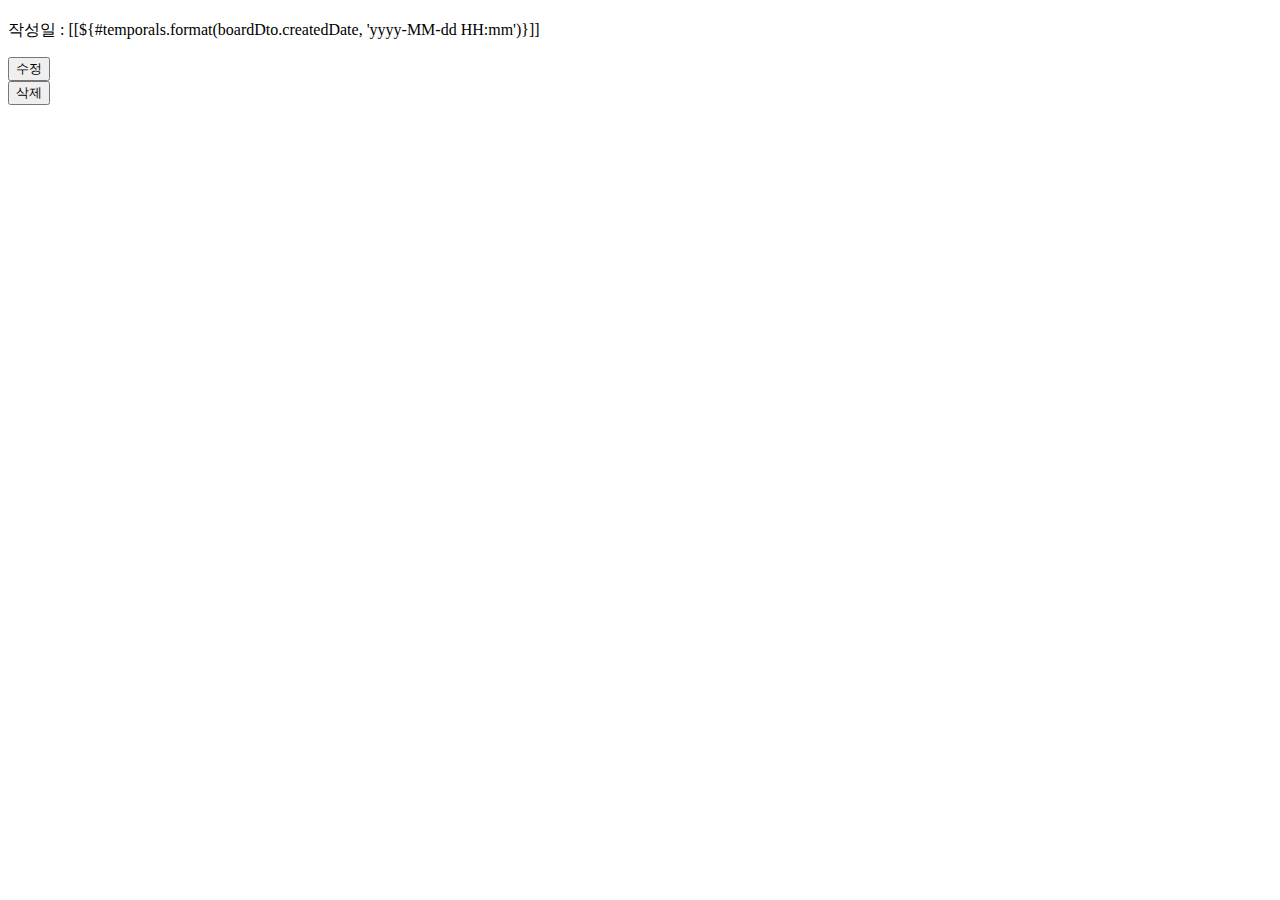
<file: src/main/resources/templates/board/detail.html>
<!DOCTYPE html>
<html lang="en" xmlns:th="http://www.thymeleaf.org">
<head>
    <meta charset="UTF-8">
    <title>Title</title>
</head>
<body>
    <h2 th:text="${boardDto.title}"></h2>
    <p th:inline="text">작성일 : [[${#temporals.format(boardDto.createdDate, 'yyyy-MM-dd HH:mm')}]]</p>

    <p th:text="${boardDto.content}"></p>

    <!-- 수정/삭제 -->
    <div>
        <a th:href="@{'/post/edit/' + ${boardDto.id}}">
            <button>수정</button>
        </a>

        <form id="delete-form" th:action="@{'/post/' + ${boardDto.id}}" method="post">
            <input type="hidden" name="_method" value="delete"/>
            <button id="delete-btn">삭제</button>
        </form>
    </div>

    <script th:inline="javascript">
        /*<![CDATA[*/
        var boardDto = /*[[${boardDto}]]*/ "";
        /*]]>*/
    </script>
    <script th:inline="javascript" th:src="@{/js/board.js}"></script>
</body>
</html>
</file>
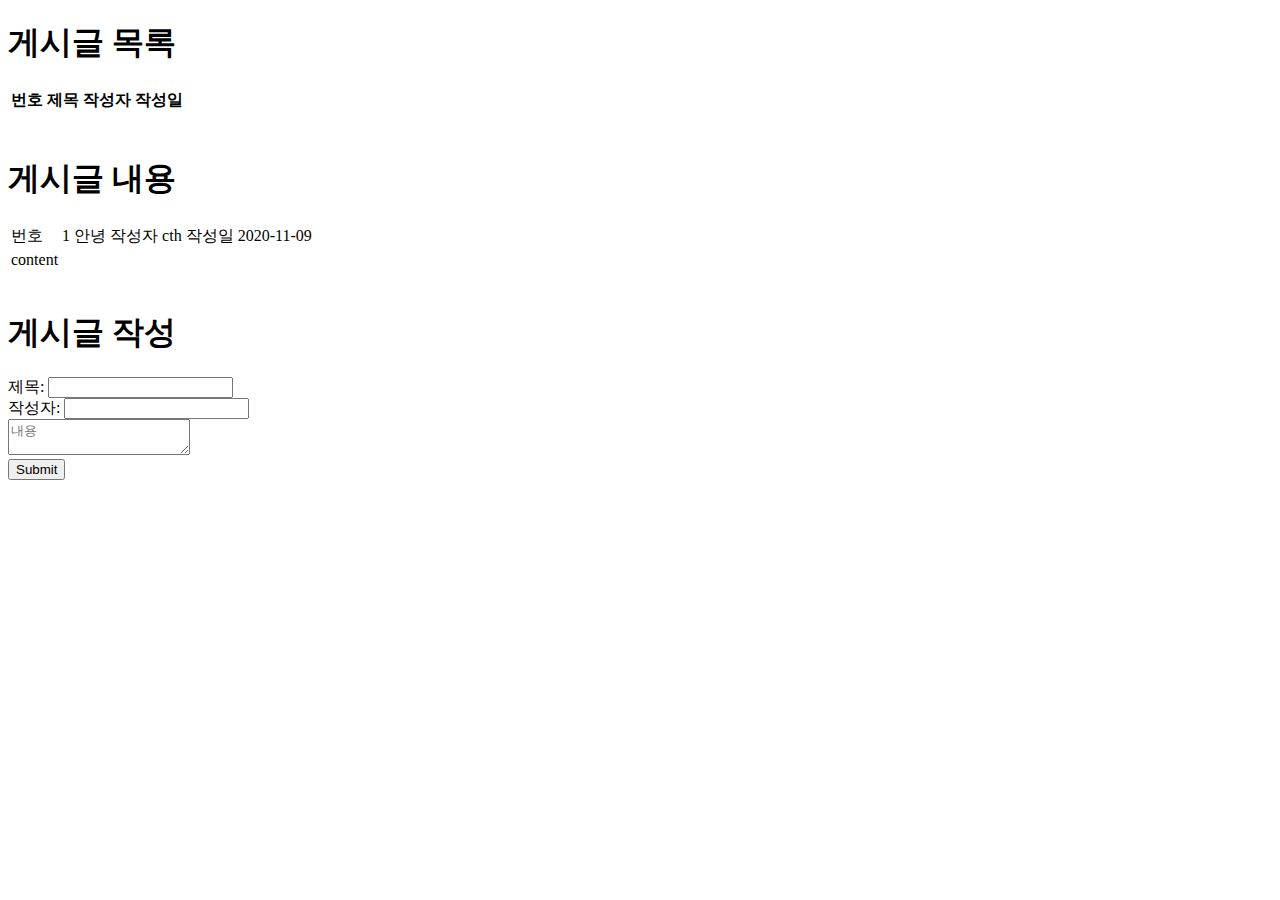
<file: src/main/resources/templates/board/list.html>
<!DOCTYPE html>
<html xmlns:th="http://www.thymeleaf.org">
<head>
<meta charset="UTF-8">
<meta name="Content-Type" content="text/html;charset=utf-8" />
<title>게시판 프로젝트</title>
<link rel="stylesheet" th:href="@{/css/board.css}">
</head>
<body>
<h1>게시글 목록</h1>
	<table class="table">
		<thead>
		<tr>
			<th class="one wide">번호</th>
			<th class="ten wide">제목</th>
			<th class="two wide">작성자</th>
			<th class="three wide">작성일</th>
		</tr>
		</thead>
		
		<tbody>
		<!-- contents -->
		<tr th:each="board : ${boardList}">
			<td>
				<!-- 게시글 ID -->
				<span th:text="${board.id}"></span>
			</td>
			<td>
				<a th:href="@{'/post/' + ${board.id}}">
					<span th:text="${board.title}"></span>
				</a>
			</td>
			<td>
				<span th:text="${board.writer}"></span>
			</td>
			<td>
				<span th:text="${#temporals.format(board.createdDate, 'yy-MM-dd HH:mm')}"></span>
			</td>
		</tr>
		</tbody>
	</table>
<br/>

<!-- 글 세부 내용  -->
<h1>게시글 내용</h1>
	<table class="table">
		<tr>
			<td>번호</td>
			<td>1</td>
			<td>안녕</td>
			<td>작성자</td>
			<td>cth</td>
			<td>작성일</td>
			<td>2020-11-09</td>
		</tr>
		<tr>
			<td>content</td>
		</tr>
	</table>

<br/>

<!-- 입력 폼 -->
<h1>게시글 작성</h1>

<form action="/post" method="post">
제목:	<input type="text" name="title" /><br/>
작성자: <input type="text" name="writer" /><br/>
<textarea name="content" placeholder="내용"></textarea><br>
<input type="submit" />
</form>

</body>
</html>
</file>
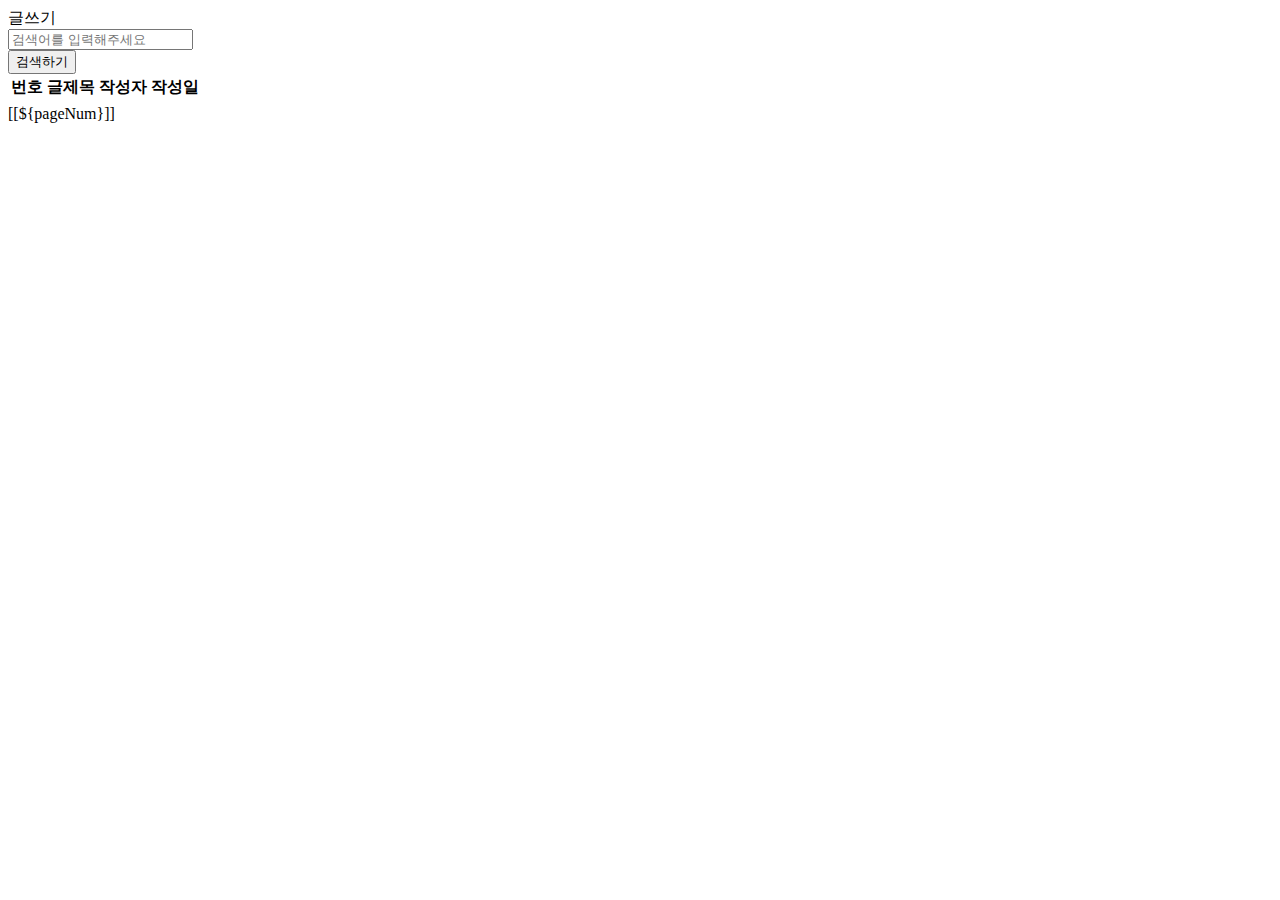
<file: src/main/resources/templates/board/old_list.html>
<!DOCTYPE html>
<html lang="en" xmlns:th="http://www.thymeleaf.org">
<head>
    <meta charset="UTF-8">
    <title>Title</title>

    <link rel="stylesheet" th:href="@{/css/board.css}">
</head>
<body>
<!-- header 추가 -->
<div th:insert="common/header.html" id="header"></div>

<div id="wrap">
    <a th:href="@{/post}">글쓰기</a>

    <form action="/board/search" method="GET">
        <div class="search">
            <input name="keyword" type="text" placeholder="검색어를 입력해주세요">
        </div>

        <button>검색하기</button>
    </form>

    <table>
        <thead>
        <tr>
            <th class="one wide">번호</th>
            <th class="ten wide">글제목</th>
            <th class="two wide">작성자</th>
            <th class="three wide">작성일</th>
        </tr>
        </thead>

        <tbody>
        <!-- CONTENTS !-->
        <tr th:each="board : ${boardList}">
            <td>
                <span th:text="${board.id}"></span>
            </td>
            <td>
                <a th:href="@{'/post/' + ${board.id}}">
                    <span th:text="${board.title}"></span>
                </a>
            </td>
            <td>
                <span th:text="${board.writer}"></span>
            </td>
            <td>
                <span th:text="${#temporals.format(board.createdDate, 'yyyy-MM-dd HH:mm')}"></span>
            </td>
        </tr>
        </tbody>
    </table>

    <div>
    <span th:each="pageNum : ${pageList}" th:inline="text">
        <a th:href="@{'/?page=' + ${pageNum}}">[[${pageNum}]]</a>
    </span>
    </div>
</div>

<!-- footer 추가 -->
<div th:insert="common/footer.html" id="footer"></div>
</body>
</html>
</file>
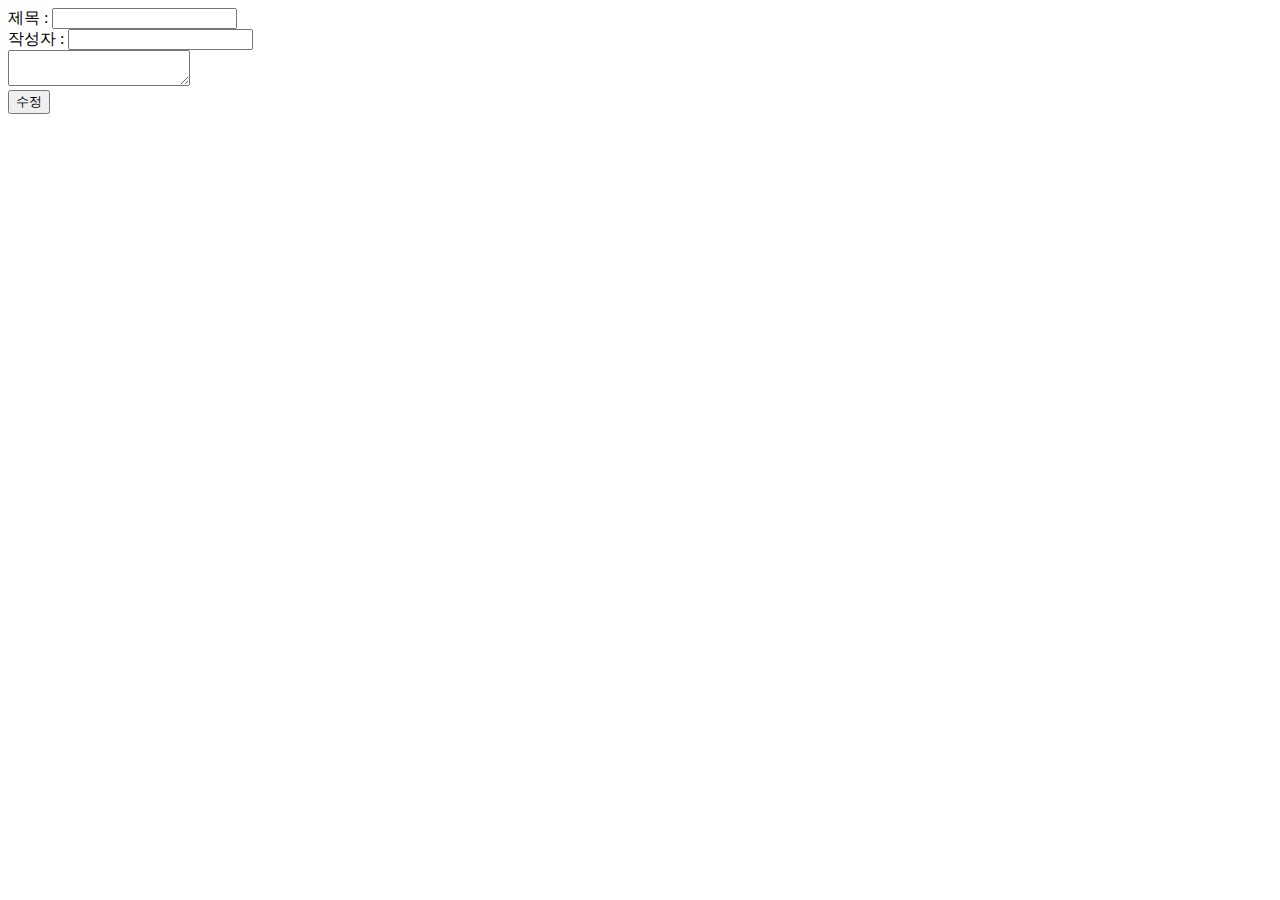
<file: src/main/resources/templates/board/update.html>
<!DOCTYPE html>
<html lang="en" xmlns:th="http://www.thymeleaf.org">
<head>
    <meta charset="UTF-8">
    <title>Title</title>
</head>
<body>
    <form th:action="@{'/post/edit/' + ${boardDto.id}}" method="post">
        <input type="hidden" name="_method" value="put"/>
        <input type="hidden" name="id" th:value="${boardDto.id}"/>

        제목 : <input type="text" name="title" th:value="${boardDto.title}"> <br>
        작성자 : <input type="text" name="writer" th:value="${boardDto.writer}"> <br>
        <textarea name="content" th:text="${boardDto.content}"></textarea><br>

        <input type="submit" value="수정">
    </form>

</body>
</html>
</file>
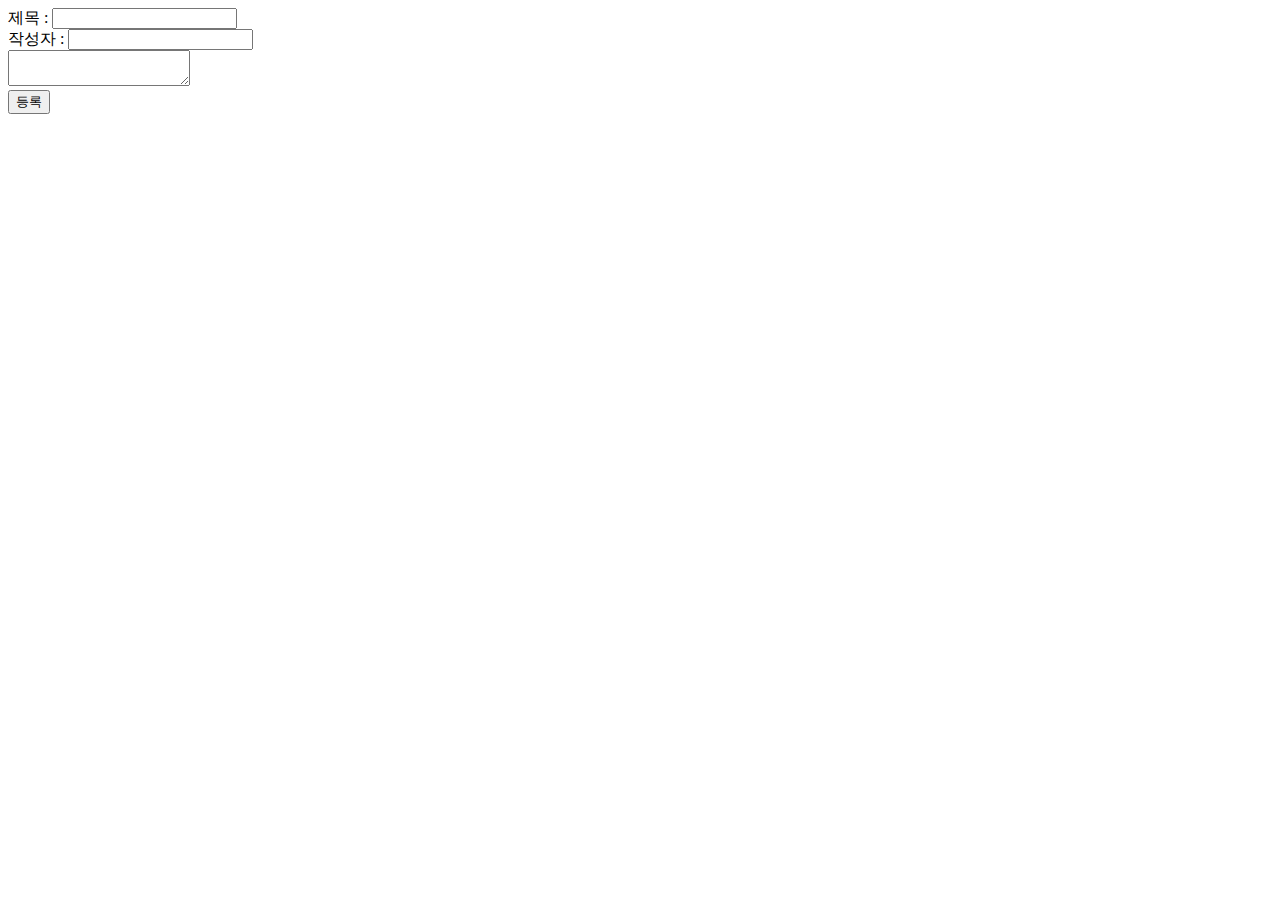
<file: src/main/resources/templates/board/write.html>
<!DOCTYPE html>
<html lang="en">
<head>
    <meta charset="UTF-8">
    <title>Title</title>
</head>
<body>
    <form action="/post" method="post">
        제목 : <input type="text" name="title"> <br>
        작성자 : <input type="text" name="writer"> <br>
        <textarea name="content"></textarea><br>

        <input type="submit" value="등록">
    </form>
</body>
</html>
</file>
